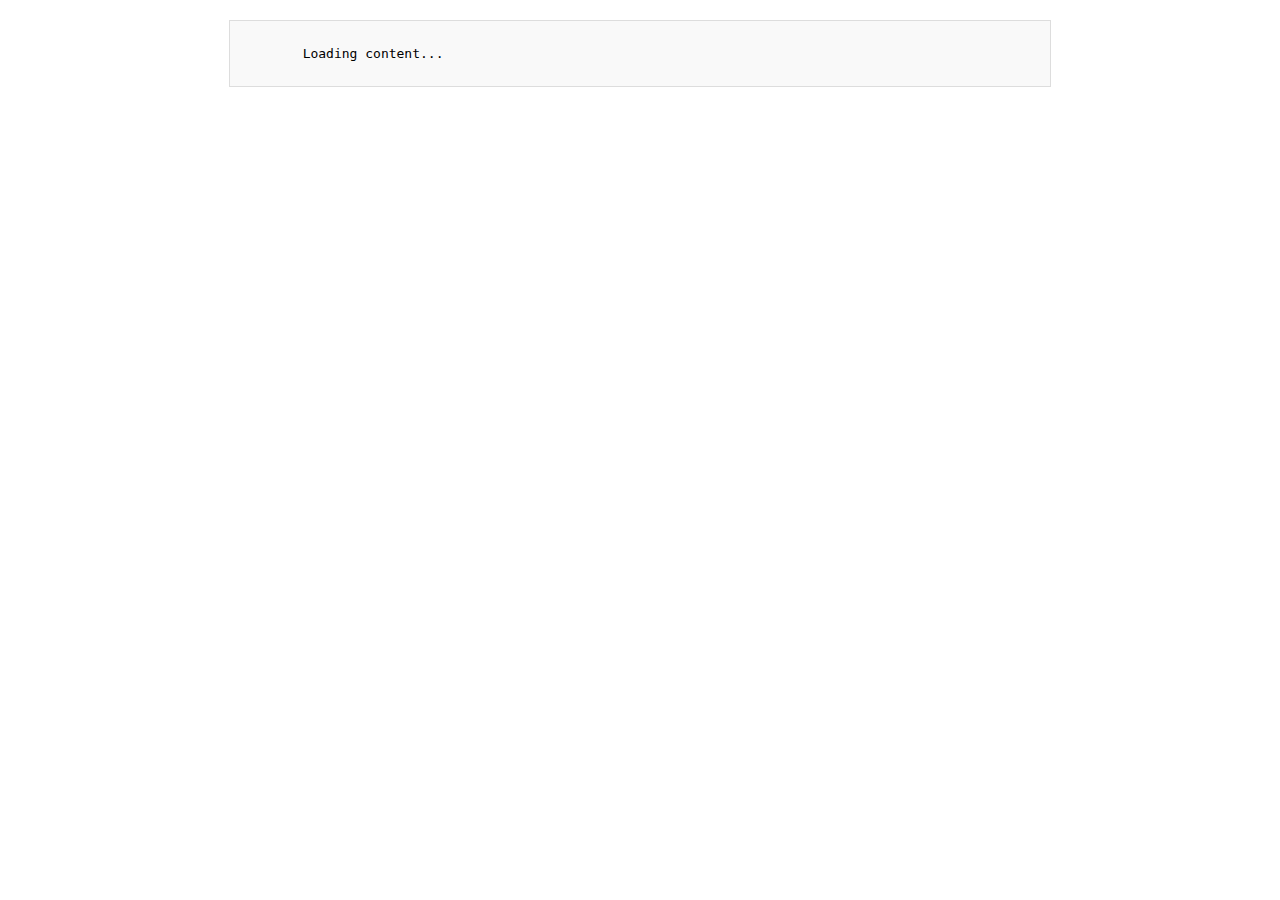
<file: crowdstrike.html>
<!DOCTYPE html>
<html lang="en">
<head>
    <meta charset="UTF-8">
    <meta name="viewport" content="width=device-width, initial-scale=1.0">
    <title>Display Text File</title>
    <style>
        .text-file-content {
            white-space: pre-wrap; 
            font-family: monospace; 
            border: 1px solid #ddd;
            padding: 10px;
            background-color: #f9f9f9;
            max-width: 800px;
            margin: 20px auto;
            overflow: auto; 
        }
    </style>
</head>
<body>
    <div class="text-file-content" id="fileContent">
        Loading content...
    </div>

    <script>
        
        function loadTextFile() {
            fetch(/home/jas001/Desktop/pharoah01.github.io/Assests/CrowdStrike.txt)
                .then(response => {
                    if (!response.ok) {
                        throw new Error('Network response was not ok: ' + response.statusText);
                    }
                    return response.text();
                })
                .then(data => {
                    document.getElementById('fileContent').textContent = data;
                })
                .catch(error => {
                    console.error('Error fetching the text file:', error);
                    document.getElementById('fileContent').textContent = 'Error loading file.';
                });
        }

      
        window.onload = loadTextFile;
    </script>
</body>
</html>
</file>
